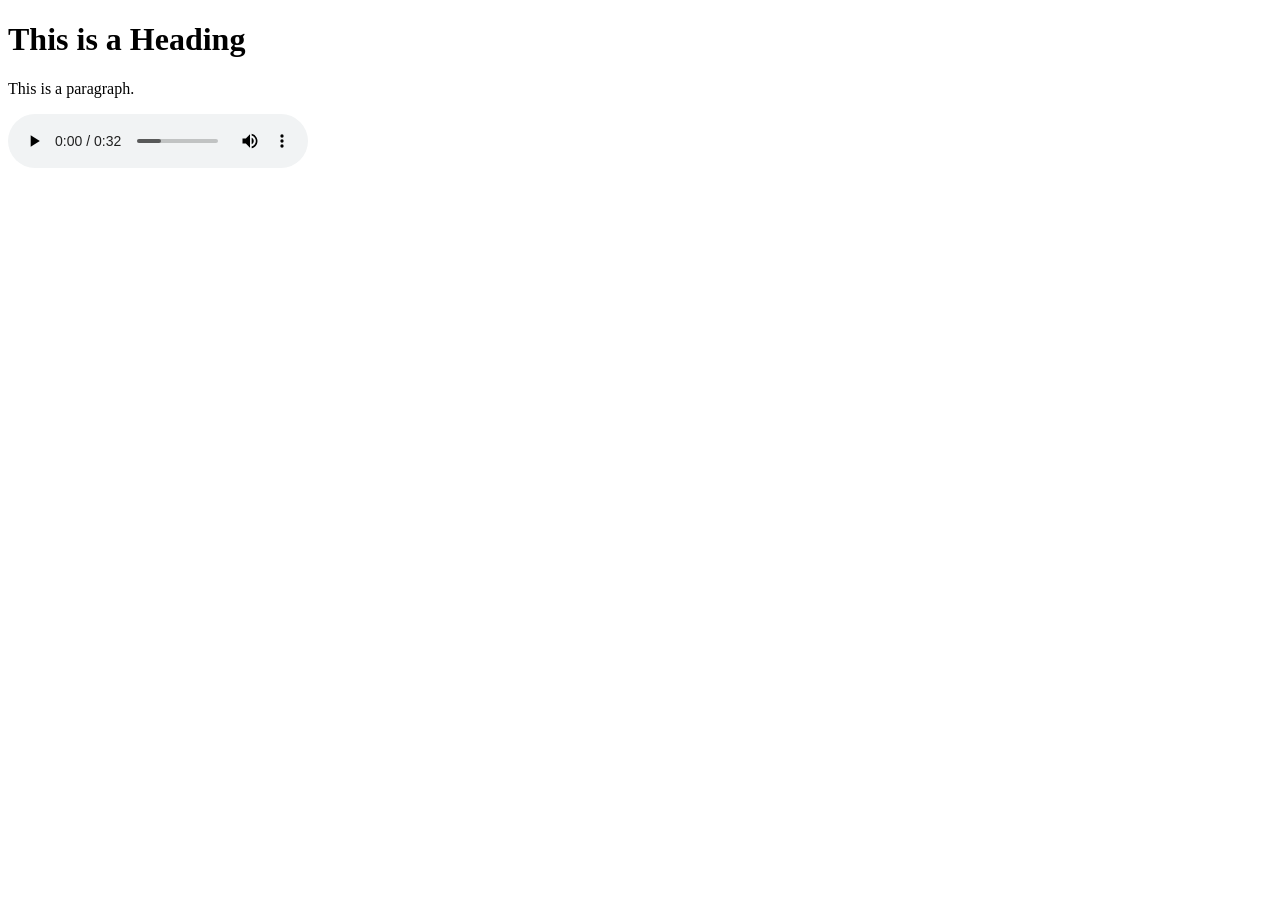
<file: index.html>
<!DOCTYPE html>
<html>
<head>
<title>Proto</title>
</head>
<body>

<h1>This is a Heading</h1>
<p>This is a paragraph.</p>

<audio controls autoplay>
  <source src="gregorquendel-cinematic-music-sketches-11-cinematic-percussion-sketch-116186.mp3" type="audio/mpeg">
Your browser does not support the audio element.
</audio> 
  
</body>
</html>
</file>
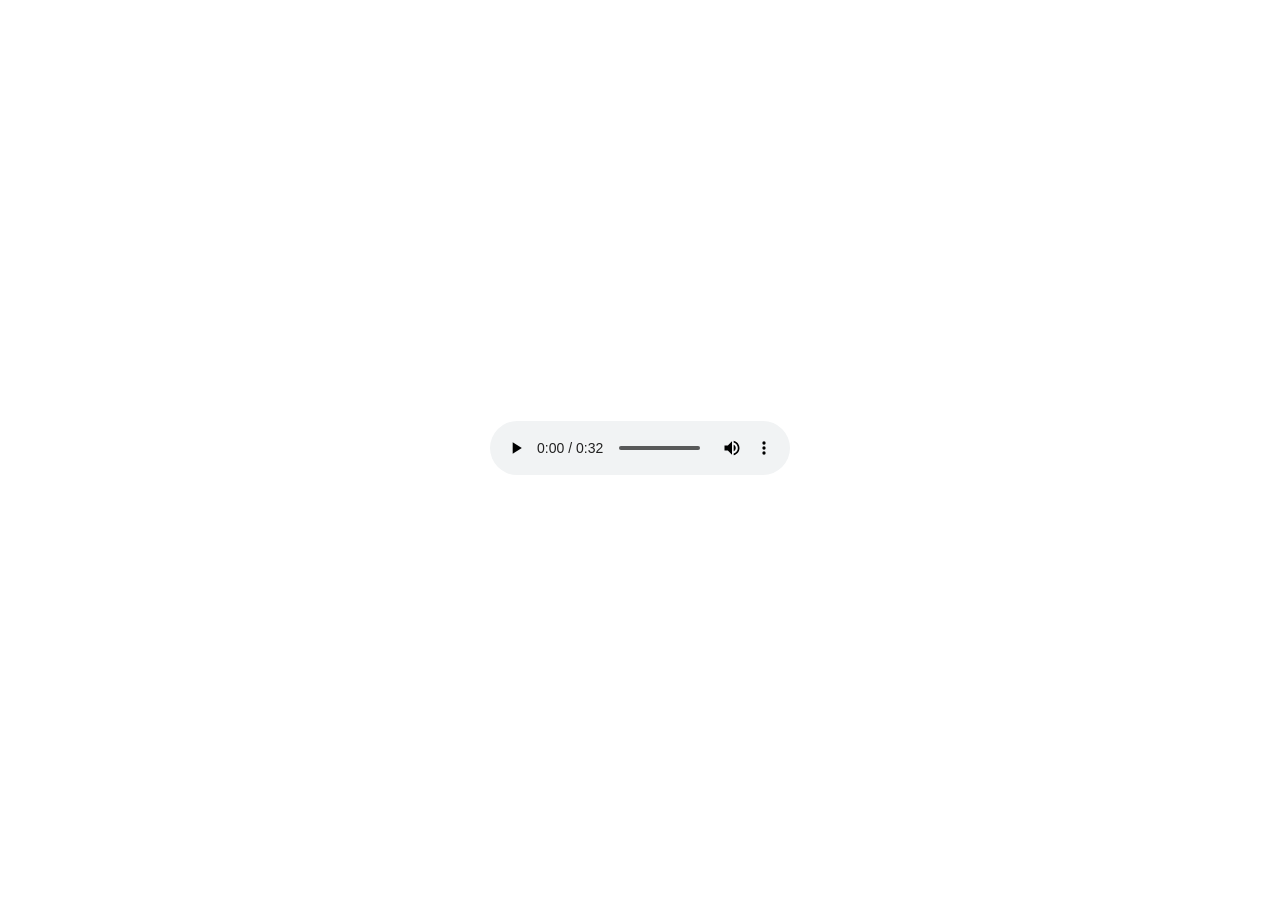
<file: bsp2.html>
<!DOCTYPE html>
<html>
<head>
<title>Proto</title>
<link rel="stylesheet" href="css/style.css">
</head>
<body>
  <div class="audio-wrapper">
    <audio controls autoplay>
      <source src="gregorquendel-cinematic-music-sketches-11-cinematic-percussion-sketch-116186.mp3" type="audio/mpeg">
    Your browser does not support the audio element.
    </audio> 
  </div>
</body>
</html>
</file>
<file: css/style.css>
body {
  margin: 0px;
}

#bg {
  position:fixed; 
  height: 100%; 
  width: 100%; 
  background-image: url('../images/nick-fewings-xbYbeaxLWHI-unsplash.jpg');
  background-color: rgba(255,255,255,0.6);
  background-blend-mode: lighten;
}

#gif{
  position: absolute; 
  top: 50%; 
  left: 50%; 
  transform: translate(-50%, -50%); 
  opacity: 50%;
  zoom: 2;
}

.audio-wrapper {
  position: absolute;
  top: 50%;
  left: 50%;
  transform: translate(-50%, -50%);
}
</file>
